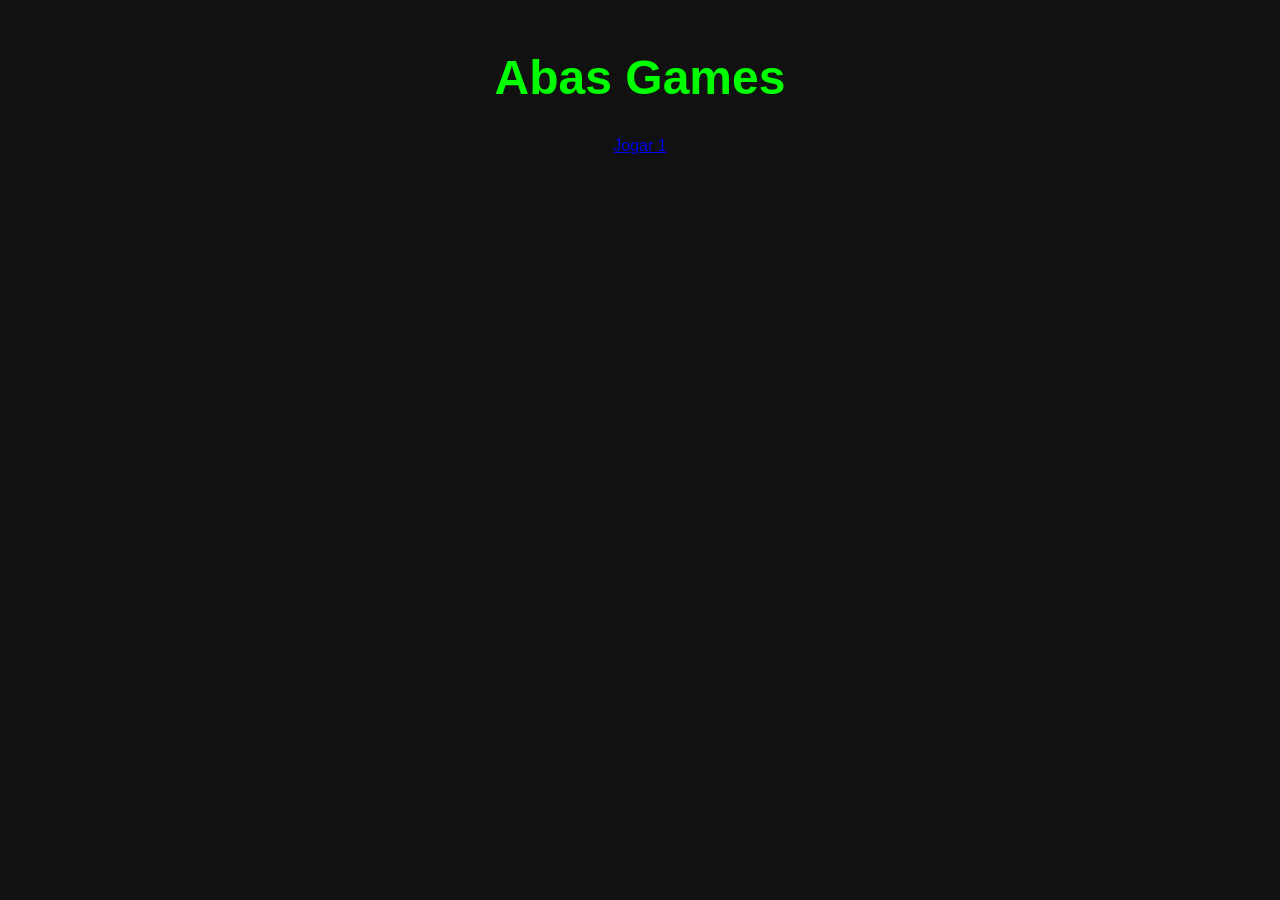
<file: index.html>
<!DOCTYPE html>
<html>
<head>
  <meta charset="UTF-8">
  <title>Abas Games</title>
  <link rel="stylesheet" href="style.css">
</head>
<body>
  <h1>Abas Games</h1>
  <a href="jogo1.html">Jogar 1</a>
</body>
</html>
</file>
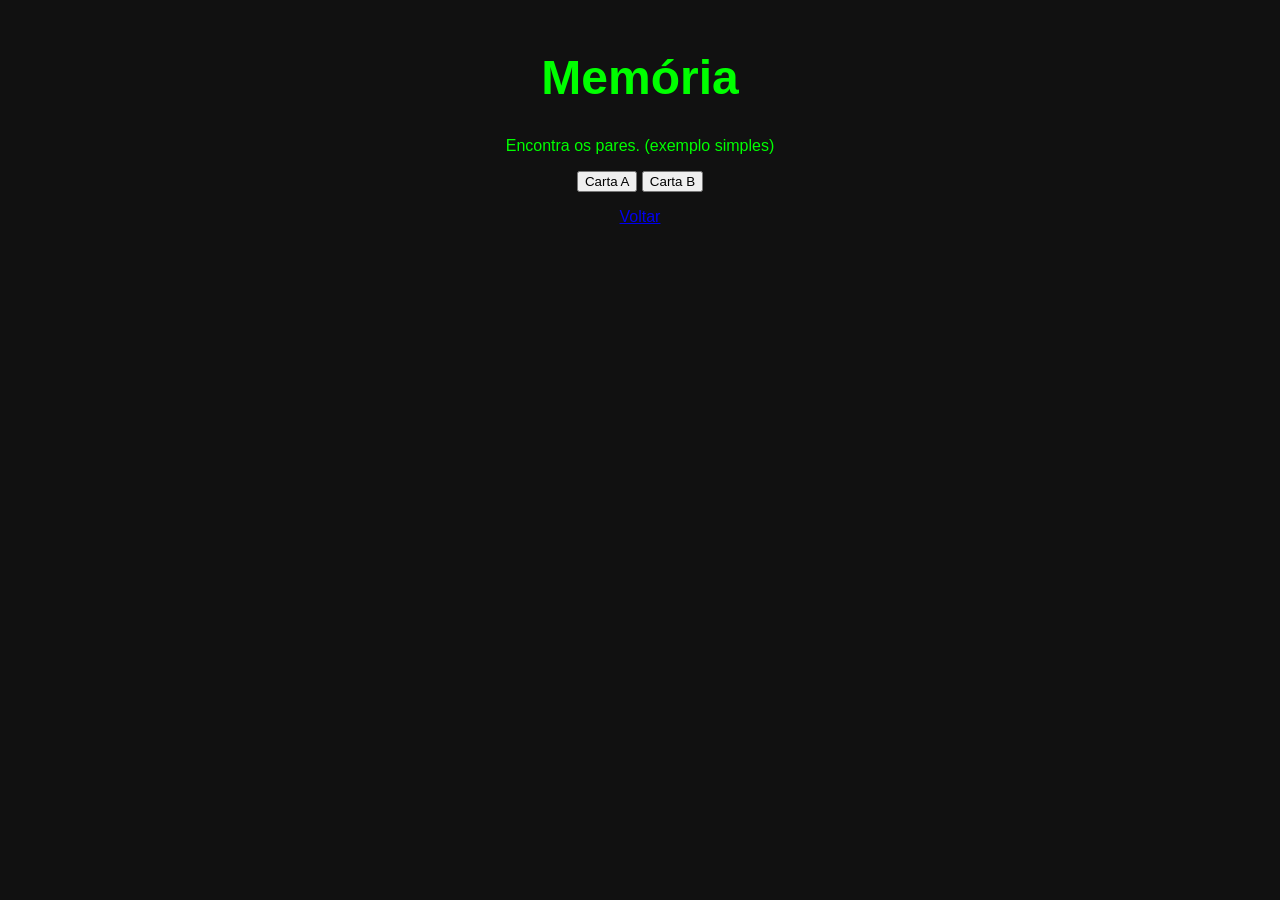
<file: jogo1.html>
<!DOCTYPE html>
<html>
<head>
  <meta charset="UTF-8">
  <title>Jogo 1 - Memória</title>
  <link rel="stylesheet" href="style.css">
</head>
<body>
  <h1>Memória</h1>
  <p>Encontra os pares. (exemplo simples)</p>
  <button onclick="alert('Acertaste!')">Carta A</button>
  <button onclick="alert('Tenta outra')">Carta B</button>
  <p><a href="index.html">Voltar</a></p>
</body>
</html>
</file>
<file: style.css>
body {
  background: #111;
  color: #0f0;
  font-family: Arial, sans-serif;
  text-align: center;
  margin-top: 50px;
}
h1 {
  font-size: 3rem;
}
</file>
